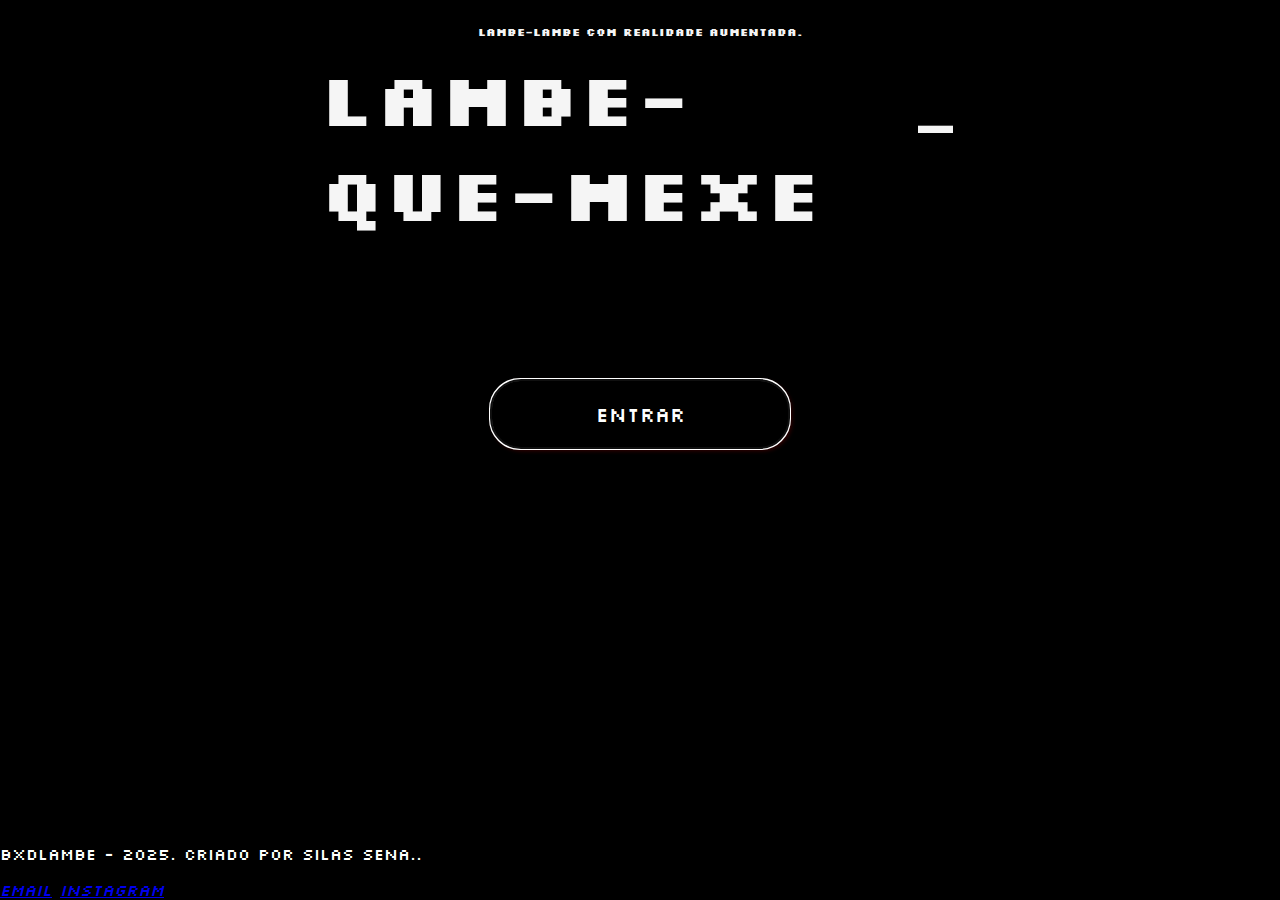
<file: index.html>
<!DOCTYPE html>
<html>
    <head>
        <meta charset="UTF-8" name="viewport" content="width=device-width, initial-scale=1" />
        <meta http-equiv="X-UA-Compatible" content="IE=edge">
        <title>Lambequemexe</title>
        <meta name="description" content="">
        <meta name="viewport" content="width=device-width, initial-scale=1">
        <link rel="preconnect" href="https://fonts.googleapis.com">
    <link rel="preconnect" href="https://fonts.gstatic.com" crossorigin>
    <link href="https://fonts.googleapis.com/css2?family=Silkscreen:wght@400;700&display=swap" rel="stylesheet">
    <!-- Estilo padrão (para desktop) -->
<link rel="stylesheet" href="estilo.css" media="screen and (min-width: 769px)">

<!-- Estilo para dispositivos móveis -->
<link rel="stylesheet" href="mobile.css" media="screen and (max-width: 768px)">
        
    </head>
    <body class="boasvindas">
    
    <div class="corpo">
        <div id="titulo" class="titulo-duplo">
                <h1>Lambe-que-mexe</h1>
                <h2 class="cursor">_</h2>
         </div>
         
         <div id="subtitulo">
            <h6>Lambe-lambe com realidade aumentada.</h6>
         </div>

        <div id="btnrow">
                 <a href="lambeqmexe.html"><button type="button" autofocus class="btnentrada">Entrar</button></a>

        </div>

    <footer class="footer">
  <p>BXDLAMBE - 2025. Criado por Silas Sena..</p>
  <address>
    <a href="mailto:silassenah@hotmail.com">Email</a>
    
    <a href="https://www.instagram.com/silassenah/">Instagram</a>
  </address>
 
</footer>

    </div>
     

  
   
   
    
        
    </body>
</html>
</file>
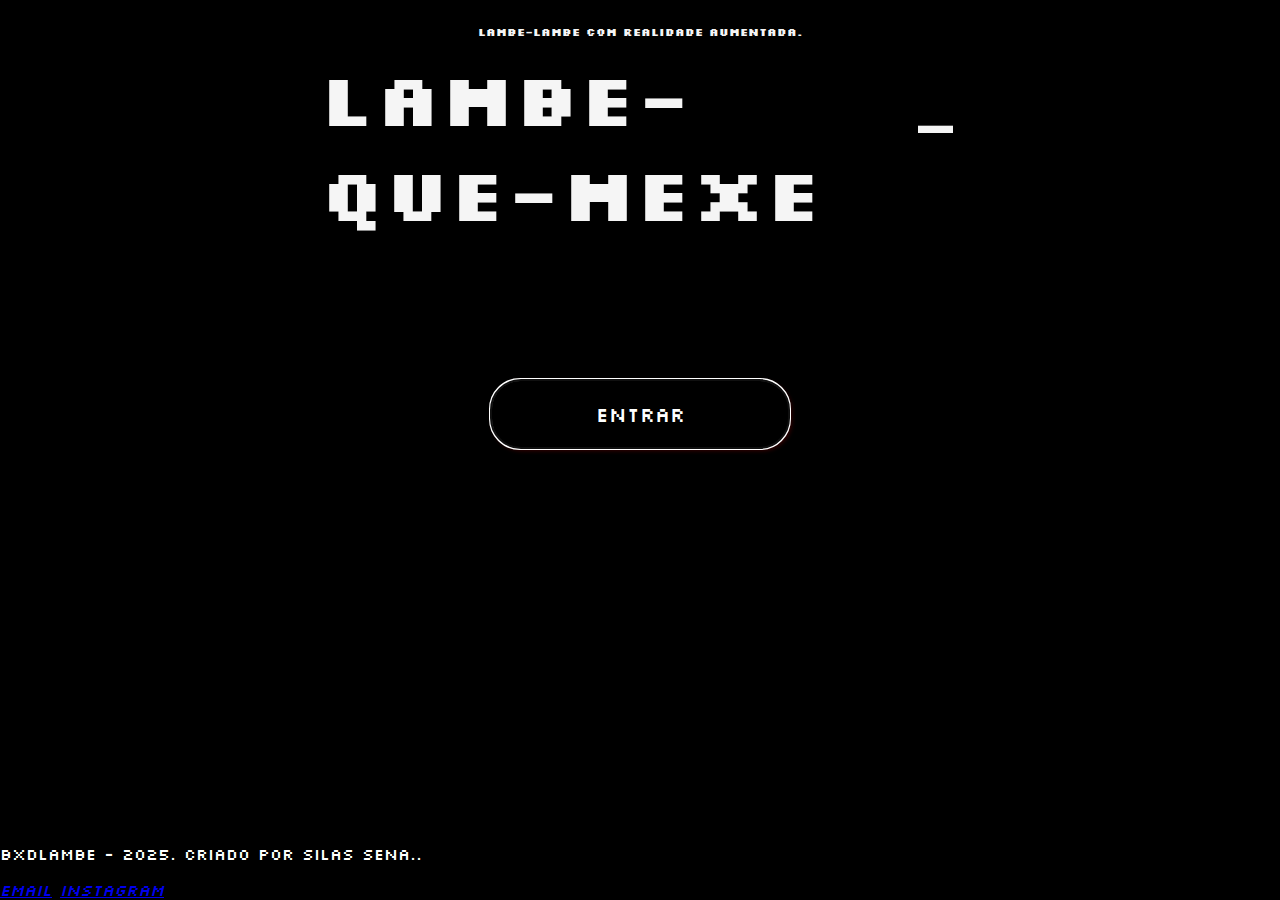
<file: Index.html>
<!DOCTYPE html>
<html>
    <head>
        <meta charset="UTF-8" name="viewport" content="width=device-width, initial-scale=1" />
        <meta http-equiv="X-UA-Compatible" content="IE=edge">
        <title>Lambequemexe</title>
        <meta name="description" content="">
        <meta name="viewport" content="width=device-width, initial-scale=1">
        <link rel="preconnect" href="https://fonts.googleapis.com">
    <link rel="preconnect" href="https://fonts.gstatic.com" crossorigin>
    <link href="https://fonts.googleapis.com/css2?family=Silkscreen:wght@400;700&display=swap" rel="stylesheet">
    <!-- Estilo padrão (para desktop) -->
<link rel="stylesheet" href="CSS/estilo.css" media="screen and (min-width: 769px)">

<!-- Estilo para dispositivos móveis -->
<link rel="stylesheet" href="CSS/mobile.css" media="screen and (max-width: 768px)">
        
    </head>
    <body class="boasvindas">
    
    <div class="corpo">
        <div id="titulo" class="titulo-duplo">
                <h1>Lambe-que-mexe</h1>
                <h2 class="cursor">_</h2>
         </div>
         
         <div id="subtitulo">
            <h6>Lambe-lambe com realidade aumentada.</h6>
         </div>

        <div id="btnrow">
                 <a href="App/lambeqmexe.html"><button type="button" autofocus class="btnentrada">Entrar</button></a>

        </div>

    <footer class="footer">
  <p>BXDLAMBE - 2025. Criado por Silas Sena..</p>
  <address>
    <a href="mailto:silassenah@hotmail.com">Email</a>
    
    <a href="https://www.instagram.com/silassenah/">Instagram</a>
  </address>
 
</footer>

    </div>
     

  
   
   
    
        
    </body>
</html>
</file>
<file: estilo.css>
.boasvindas {

  background-color: black;
  display: flex;
  flex-direction: column;
  margin: 0;
  padding: 0;
  height: 100%;
  overflow: hidden;
}

.corpo {
  display: flex;
  flex-direction: column;
  height: 100vh;
}

#titulo {
  position: absolute; /* ou fixed, se quiser que fique fixo durante a rolagem */
  top: 0;
  left: 50%;
  transform: translateX(-50%);
  font-family: "silkscreen";
  font-size: 37px;
  color: whitesmoke;
  order: 1;
}

#subtitulo {
color: whitesmoke;
position: absolute; /* ou fixed, se quiser que fique fixo durante a rolagem */
  top: 0;
  left: 50%;
  transform: translateX(-50%);
  font-family: "silkscreen";
  order: 2;
}


#btnrow {
  display: flex;
  justify-content: center;  /* centraliza horizontalmente */
  align-items: center;      /* centraliza verticalmente */
  height: 100vh;            /* altura da tela inteira */
  margin: 0;                /* remove margens padrão do body */

}

.cursor {
  animation: blink 1s step-start infinite;
}

@keyframes blink {
  50% {
    opacity: 0;
  }
}

.titulo-duplo {
  display: flex;
  gap: 10px; /* espaço entre os h1 */
  align-items: baseline; /* ou center, dependendo do alinhamento que quiser */
}

.btnentrada {

  background-color: black;
  border-radius: 30px;
  padding: 1em;
  width: 300px;
  color: rgb(255, 255, 255);
  font-size: 20px;
  font-family: "silkscreen";
  box-shadow: 2px 2px 4px rgba(255, 0, 0, 0.2);

}

.btnvolta {
background-color: aliceblue;
padding: 3%;
}

.btnentrada:active {
  background-color: #0515f3; /* Cor de fundo quando pressionado */
  box-shadow: 0 5px #04ec9f;
  transform: translateY(4px);
}

.footer{

  font-family: "silkscreen";
  color: white;
}
</file>
<file: mobile.css>
.boasvindas {
  margin: 0; /* remove a margem padrão do navegador */
  background-color: black;
  overflow: hidden;

}

#titulo {
  position: absolute; /* ou fixed, se quiser que fique fixo durante a rolagem */
  top: 2%;
  left: 50%;
  transform: translateX(-50%);
  font-family: "silkscreen";
  font-size: 18px;
  white-space: nowrap;
  color: whitesmoke;
}

#subtitulo {
color: whitesmoke;
position: absolute; /* ou fixed, se quiser que fique fixo durante a rolagem */
  top: 0;
  left: 50%;
  transform: translateX(-50%);
  font-family: "silkscreen";
  order: 2;
  white-space: nowrap;
}


#btnrow {
  display: flex;
  justify-content: center;  /* centraliza horizontalmente */
  align-items: center;      /* centraliza verticalmente */
  height: 100vh;            /* altura da tela inteira */
  margin: 0;                /* remove margens padrão do body */

}

.cursor {
  animation: blink 1s step-start infinite;
}

@keyframes blink {
  50% {
    opacity: 0;
  }
}

.titulo-duplo {
  display: flex;
  gap: 10px; /* espaço entre os h1 */
  align-items: baseline; /* ou center, dependendo do alinhamento que quiser */
}

.btnentrada {

  background-color: black;
  border-radius: 30px;
  padding: 1em;
  width: 300px;
  color: rgb(255, 255, 255);
  font-size: 20px;
  font-family: "silkscreen";
  box-shadow: 2px 2px 4px rgba(255, 0, 0, 0.2);

}

.btnvolta {
    background-color: black;
  border-radius: 30px;
  padding: 1em;
  width: 300px;
  color: rgb(255, 255, 255);
  font-size: 20px;
  font-family: "silkscreen";
  box-shadow: 2px 2px 4px rgba(255, 0, 0, 0.2);
  opacity: 50%;
}

.btnentrada:active {
  background-color: #0515f3; /* Cor de fundo quando pressionado */
  box-shadow: 0 5px #04ec9f;
  transform: translateY(4px);
}

.footer{

  font-family: "silkscreen";
  color: white;
  
}
</file>
<file: CSS/estilo.css>
.boasvindas {

  background-color: black;
  display: flex;
  flex-direction: column;
  margin: 0;
  padding: 0;
  height: 100%;
  overflow: hidden;
}

.corpo {
  display: flex;
  flex-direction: column;
  height: 100vh;
}

#titulo {
  position: absolute; /* ou fixed, se quiser que fique fixo durante a rolagem */
  top: 0;
  left: 50%;
  transform: translateX(-50%);
  font-family: "silkscreen";
  font-size: 37px;
  color: whitesmoke;
  order: 1;
}

#subtitulo {
color: whitesmoke;
position: absolute; /* ou fixed, se quiser que fique fixo durante a rolagem */
  top: 0;
  left: 50%;
  transform: translateX(-50%);
  font-family: "silkscreen";
  order: 2;
}


#btnrow {
  display: flex;
  justify-content: center;  /* centraliza horizontalmente */
  align-items: center;      /* centraliza verticalmente */
  height: 100vh;            /* altura da tela inteira */
  margin: 0;                /* remove margens padrão do body */

}

.cursor {
  animation: blink 1s step-start infinite;
}

@keyframes blink {
  50% {
    opacity: 0;
  }
}

.titulo-duplo {
  display: flex;
  gap: 10px; /* espaço entre os h1 */
  align-items: baseline; /* ou center, dependendo do alinhamento que quiser */
}

.btnentrada {

  background-color: black;
  border-radius: 30px;
  padding: 1em;
  width: 300px;
  color: rgb(255, 255, 255);
  font-size: 20px;
  font-family: "silkscreen";
  box-shadow: 2px 2px 4px rgba(255, 0, 0, 0.2);

}

.btnvolta {
background-color: aliceblue;
padding: 3%;
}

.btnentrada:active {
  background-color: #0515f3; /* Cor de fundo quando pressionado */
  box-shadow: 0 5px #04ec9f;
  transform: translateY(4px);
}

.footer{

  font-family: "silkscreen";
  color: white;
}
</file>
<file: CSS/mobile.css>
.boasvindas {
  margin: 0; /* remove a margem padrão do navegador */
  background-color: black;
  overflow: hidden;

}

#titulo {
  position: absolute; /* ou fixed, se quiser que fique fixo durante a rolagem */
  top: 2%;
  left: 50%;
  transform: translateX(-50%);
  font-family: "silkscreen";
  font-size: 18px;
  white-space: nowrap;
  color: whitesmoke;
}

#subtitulo {
color: whitesmoke;
position: absolute; /* ou fixed, se quiser que fique fixo durante a rolagem */
  top: 0;
  left: 50%;
  transform: translateX(-50%);
  font-family: "silkscreen";
  order: 2;
  white-space: nowrap;
}


#btnrow {
  display: flex;
  justify-content: center;  /* centraliza horizontalmente */
  align-items: center;      /* centraliza verticalmente */
  height: 100vh;            /* altura da tela inteira */
  margin: 0;                /* remove margens padrão do body */

}

.cursor {
  animation: blink 1s step-start infinite;
}

@keyframes blink {
  50% {
    opacity: 0;
  }
}

.titulo-duplo {
  display: flex;
  gap: 10px; /* espaço entre os h1 */
  align-items: baseline; /* ou center, dependendo do alinhamento que quiser */
}

.btnentrada {

  background-color: black;
  border-radius: 30px;
  padding: 1em;
  width: 300px;
  color: rgb(255, 255, 255);
  font-size: 20px;
  font-family: "silkscreen";
  box-shadow: 2px 2px 4px rgba(255, 0, 0, 0.2);

}

.btnvolta {
    background-color: black;
  border-radius: 30px;
  padding: 1em;
  width: 300px;
  color: rgb(255, 255, 255);
  font-size: 20px;
  font-family: "silkscreen";
  box-shadow: 2px 2px 4px rgba(255, 0, 0, 0.2);
  opacity: 50%;
}

.btnentrada:active {
  background-color: #0515f3; /* Cor de fundo quando pressionado */
  box-shadow: 0 5px #04ec9f;
  transform: translateY(4px);
}

.footer{

  font-family: "silkscreen";
  color: white;
  
}
</file>
